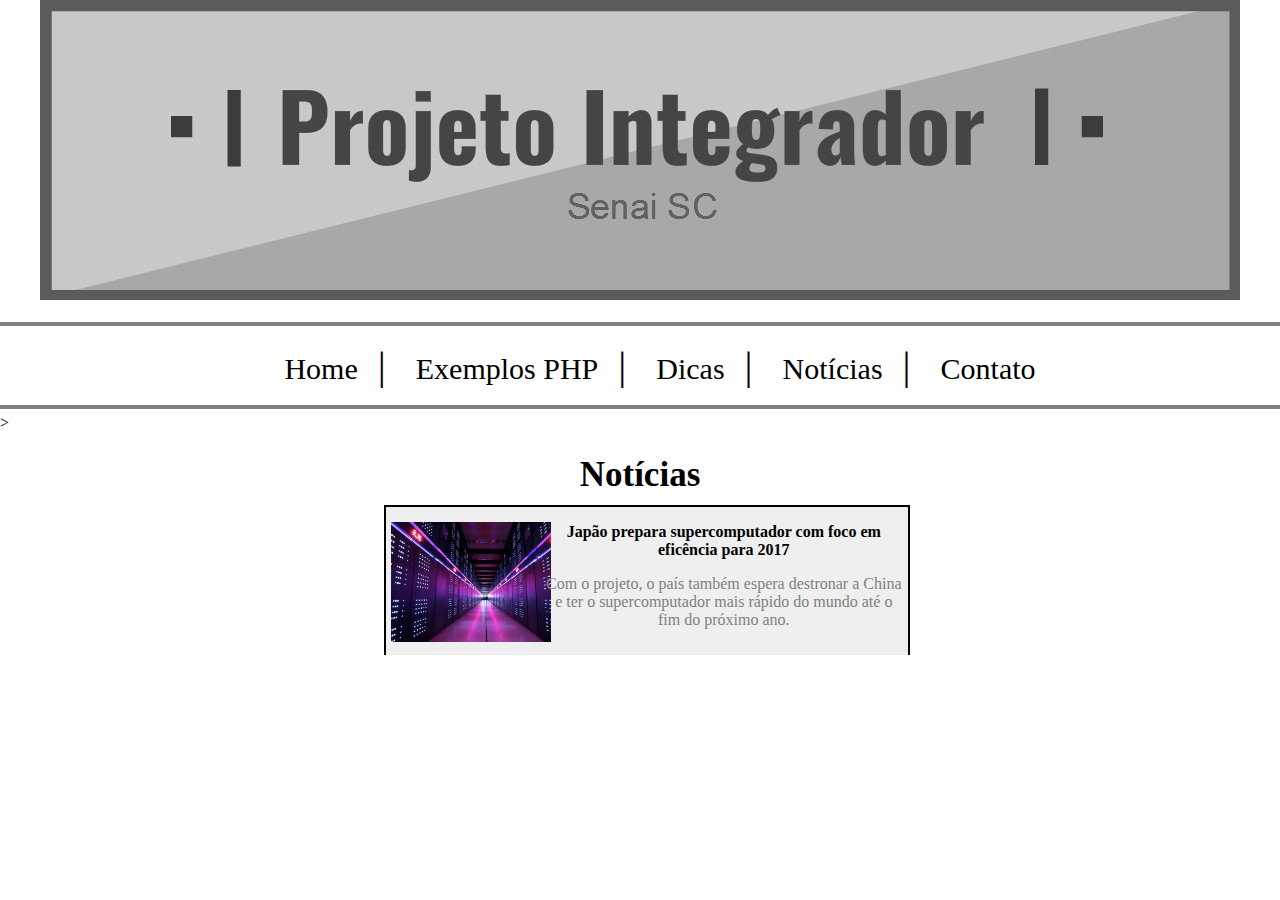
<file: noticias.html>
<!DOCTYPE html>
<html>
    <head>
        <title>Projeto Integrador</title>
        <meta charset="utf-8">
        <link rel="stylesheet" type="text/css" href="css/style.css" />
        <script type='text/javascript' src='http://ajax.googleapis.com/ajax/libs/jquery/1.7/jquery.min.js'></script>
        <script type='text/javascript' src='js/jquery.ba-hashchange.min.js'></script>
        <script type='text/javascript' src='js/dynamicpage.js'></script>
        <script type="text/javascript" src="html5lightbox/jquery.js"></script>
        <script type="text/javascript" src="html5lightbox/html5lightbox.js"></script>
        <meta name="viewport" content="width=device-width, initial-scale=1.0">
    </head>
    <body>
        <div id="logo">
            <img src="banner.png" ><br><br>
            <hr id="hr">
                <ul class="group">
                    <p id="menu">
                        <a href="index.html" class="link">Home</a>&ensp;|&ensp;
                        <a href="exerc.html" class="link">Exemplos PHP</a>&ensp;|&ensp;
                        <a href="dicas.html" class="link">Dicas</a>&ensp;|&ensp;
                        <a href="noticias.html" class="link">Notícias</a>&ensp;|&ensp;
                        <a href="contato.html" class="link">Contato</a>
                    </p>
                </ul>
            <hr id="hr">
        </div>>
        <div class="espacamento">
        </div>
        <section id="main-content">
            <div id="guts">
               <h1 id="contato">Notícias</h1>
                <iframe id="framenot" src="noticias2.html"></iframe>
            </div>
        </section>
    </body>
</html>
</file>
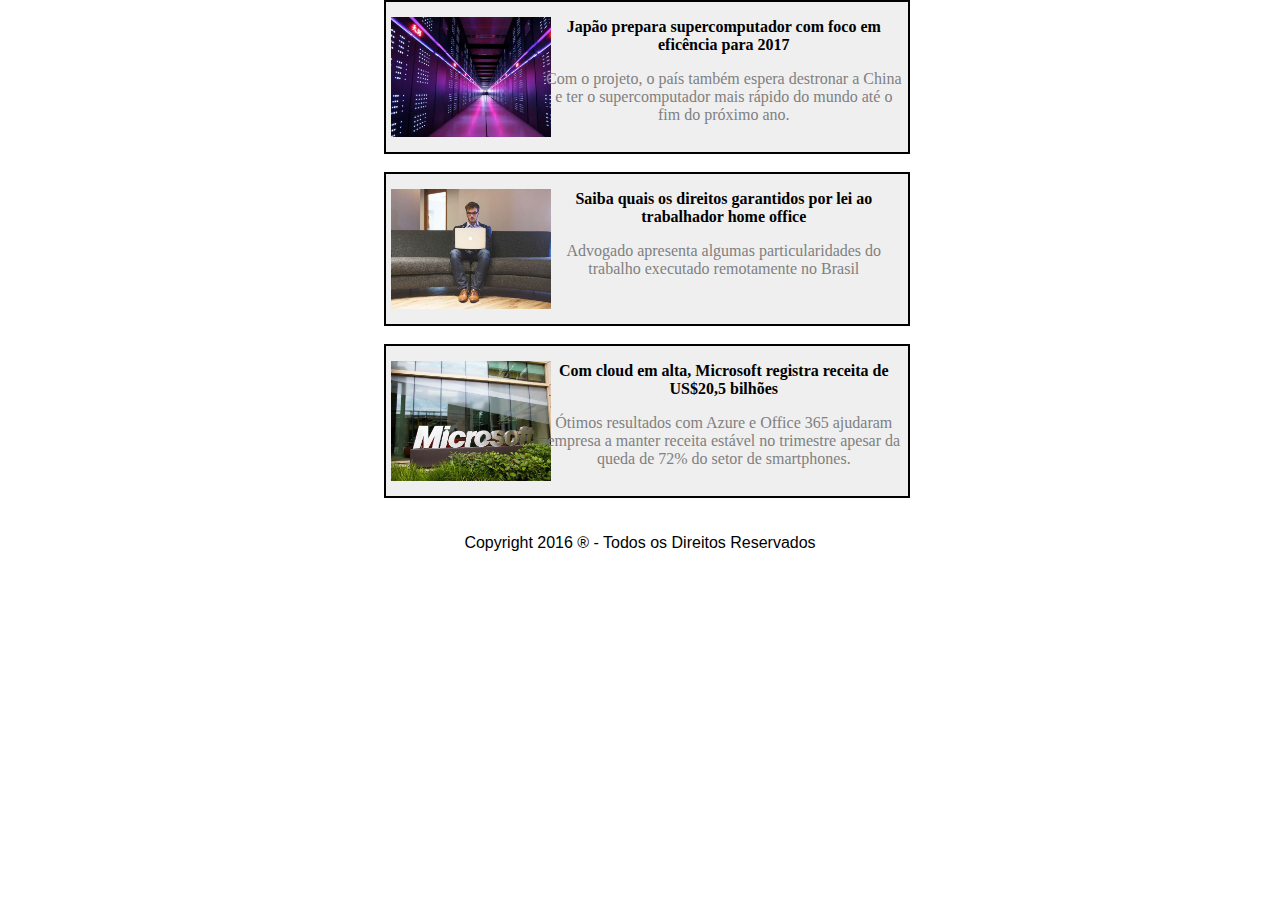
<file: noticias2.html>
<!DOCTYPE html>
<html>
    <head>
        <title>Projeto Integrador</title>
        <meta charset="utf-8">
        <link rel="stylesheet" type="text/css" href="css/style.css" />
        <script type='text/javascript' src='http://ajax.googleapis.com/ajax/libs/jquery/1.7/jquery.min.js'></script>
        <script type='text/javascript' src='js/jquery.ba-hashchange.min.js'></script>
        <script type='text/javascript' src='js/dynamicpage.js'></script>
        <script type="text/javascript" src="html5lightbox/jquery.js"></script>
        <script type="text/javascript" src="html5lightbox/html5lightbox.js"></script>
        <meta name="viewport" content="width=device-width, initial-scale=1.0">
    </head>
    <body>
        <section id="main-content">
            <div id="guts">
                <a id="notlink" href="noticia/noticia1.html" class="html5lightbox">
                    <div class="noticias">
                        <div class="imgnoticia">
                            <img class="imgnot" src="noticia/noticia1.jpg" width="160px" height="120px">
                        </div>
                        <div class="textonoticia"><h3 class="title">Japão prepara supercomputador com foco em eficência para 2017</h3>
                        <P class="subtexto">Com o projeto, o país também espera destronar a China e ter o supercomputador mais rápido do mundo até o fim do próximo ano.</P>
                        </div>                        
                    </div>
                </a><br>
                <a id="notlink" href="noticia/noticia2.html" class="html5lightbox">
                    <div class="noticias">
                        <div class="imgnoticia">
                            <img class="imgnot" src="noticia/noticia2.jpg" width="160px" height="120px">
                        </div>
                        <div class="textonoticia"><h3 class="title">Saiba quais os direitos garantidos por lei ao trabalhador home office</h3>
                        <P class="subtexto">Advogado apresenta algumas particularidades do trabalho executado remotamente no Brasil</P>
                        </div>                        
                    </div>
                </a><br>
                <a id="notlink" href="noticia/noticia3.html" class="html5lightbox">
                    <div class="noticias">
                        <div class="imgnoticia">
                            <img class="imgnot" src="noticia/noticia3.jpg" width="160px" height="120px">
                        </div>
                        <div class="textonoticia"><h3 class="title">Com cloud em alta, Microsoft registra receita de US$20,5 bilhões</h3>
                        <P class="subtexto">Ótimos resultados com Azure e Office 365 ajudaram empresa a manter receita estável no trimestre apesar da queda de 72% do setor de smartphones.</P>
                        </div>                        
                    </div>
                </a>
            </div>
        </section>
        <br><br>
         <div class="direitos">Copyright 2016 ® - Todos os Direitos Reservados</div>   
    </body>
</html>
</file>
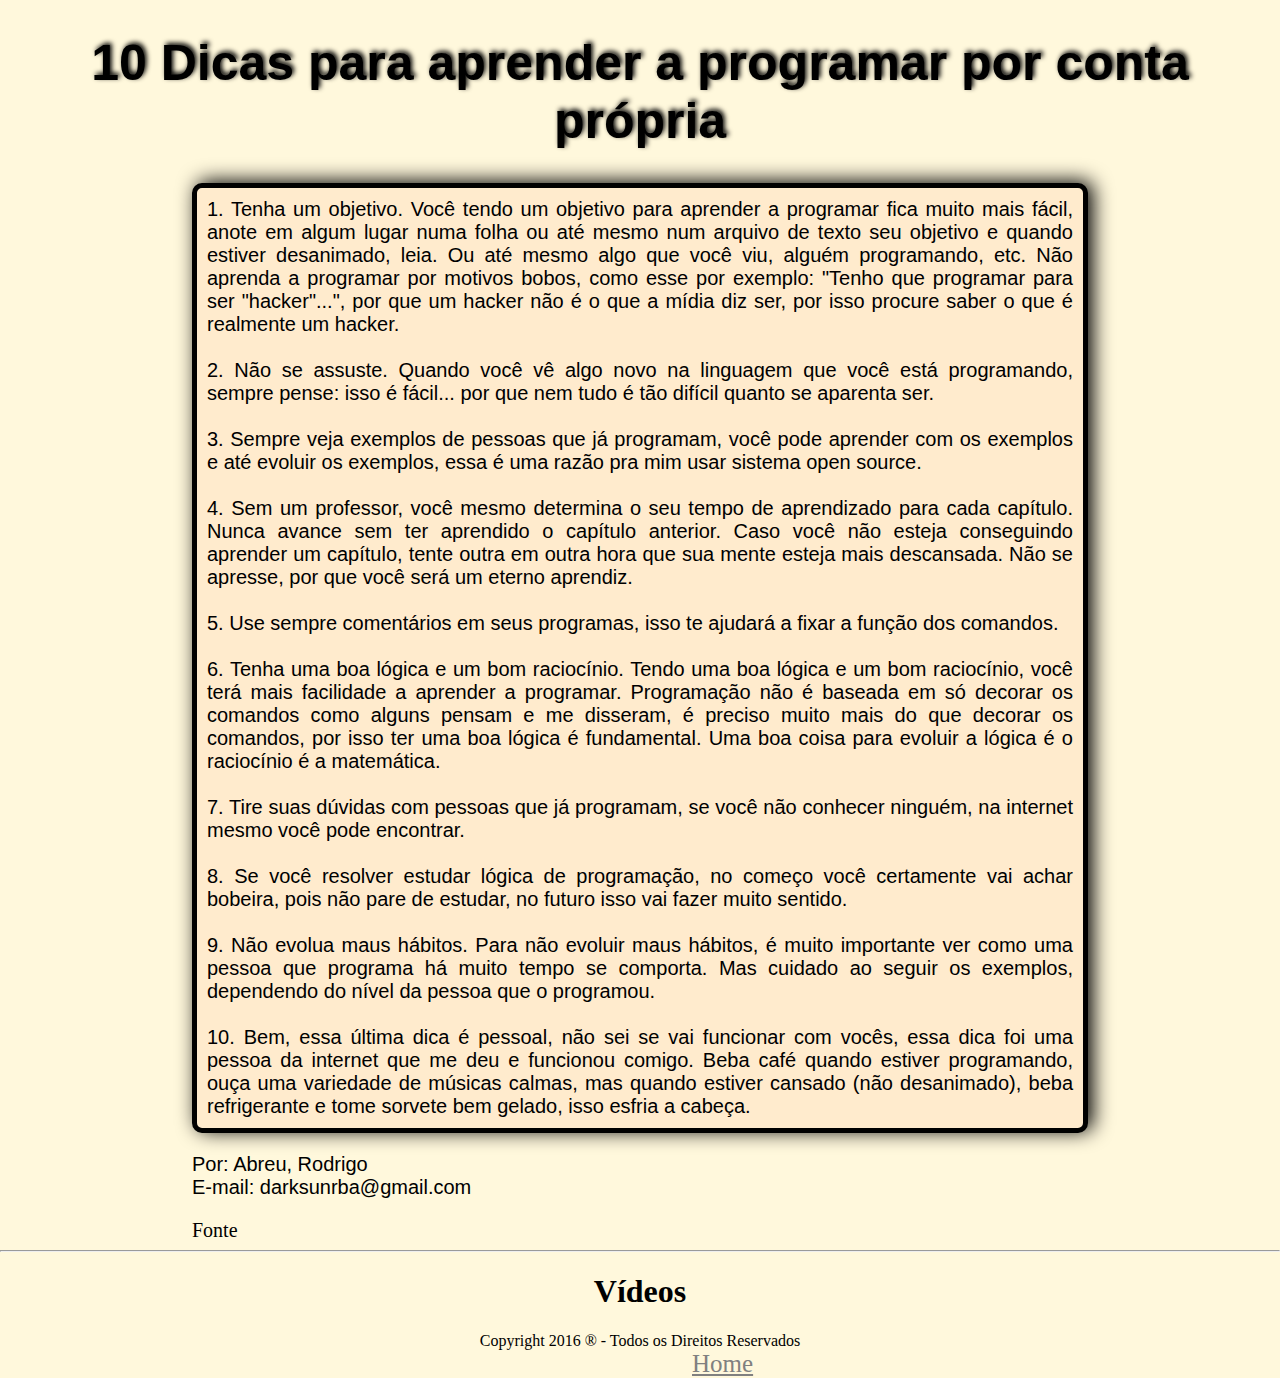
<file: pag3.html>
<!DOCTYPE html>
<html>
    <head>
	   <meta charset="utf-8">
	       <title>Dicas</title>	
            <link rel="stylesheet" type="text/css" href="style.css" />
    </head>
        <body class="fundo">
           <div>
            <h1 class="titulo">10 Dicas para aprender a programar por conta própria</h1>
           </div>
                <div>
                <p class="texto">1. Tenha um objetivo. Você tendo um objetivo para aprender a programar fica muito mais fácil, anote em algum lugar numa folha ou até mesmo num arquivo de texto seu objetivo e quando estiver desanimado, leia. Ou até mesmo algo que você viu, alguém programando, etc. Não aprenda a programar por motivos bobos, como esse por exemplo: "Tenho que programar para ser "hacker"...", por que um hacker não é o que a mídia diz ser, por isso procure saber o que é realmente um hacker. <br><br>
                
                2. Não se assuste. Quando você vê algo novo na linguagem que você está programando, sempre pense: isso é fácil... por que nem tudo é tão difícil quanto se aparenta ser. <br><br>

                3. Sempre veja exemplos de pessoas que já programam, você pode aprender com os exemplos e até evoluir os exemplos, essa é uma razão pra mim usar sistema open source. <br><br>

                4. Sem um professor, você mesmo determina o seu tempo de aprendizado para cada capítulo. Nunca avance sem ter aprendido o capítulo anterior. Caso você não esteja conseguindo aprender um capítulo, tente outra em outra hora que sua mente esteja mais descansada. Não se apresse, por que você será um eterno aprendiz. <br><br>

                5. Use sempre comentários em seus programas, isso te ajudará a fixar a função dos comandos. <br><br>

                6. Tenha uma boa lógica e um bom raciocínio. Tendo uma boa lógica e um bom raciocínio, você terá mais facilidade a aprender a programar. Programação não é baseada em só decorar os comandos como alguns pensam e me disseram, é preciso muito mais do que decorar os comandos, por isso ter uma boa lógica é fundamental. Uma boa coisa para evoluir a lógica é o raciocínio é a matemática. <br><br>

                7. Tire suas dúvidas com pessoas que já programam, se você não conhecer ninguém, na internet mesmo você pode encontrar. <br><br>

                8. Se você resolver estudar lógica de programação, no começo você certamente vai achar bobeira, pois não pare de estudar, no futuro isso vai fazer muito sentido. <br><br>

                9. Não evolua maus hábitos. Para não evoluir maus hábitos, é muito importante ver como uma pessoa que programa há muito tempo se comporta. Mas cuidado ao seguir os exemplos, dependendo do nível da pessoa que o programou. <br> <br>

                10. Bem, essa última dica é pessoal, não sei se vai funcionar com vocês, essa dica foi uma pessoa da internet que me deu e funcionou comigo. Beba café quando estiver programando, ouça uma variedade de músicas calmas, mas quando estiver cansado (não desanimado), beba refrigerante e tome sorvete bem gelado, isso esfria a cabeça.</p>
                </div>
                    <div>   
                    <p class="fonte">Por: Abreu, Rodrigo <br>
                    E-mail: darksunrba@gmail.com <br>
                    </p> 
                    </div>  
              
    <a class="fonte2" href="https://www.vivaolinux.com.br/artigo/10-dicas-para-aprender-a-programar-por-conta-propria">Fonte</a>
        
    <hr style="height:2px background-color:#000 color:#000">
    
                <div>    
                <h1 class="titulo2">Vídeos</h1>
                </div>
    
    <div class="direitos">Copyright 2016 ® - Todos os Direitos Reservados</div>
    
                <div>
                <a class="voltar" href="index.html">Home</a>
                </div>
        </body>
    
</html>
</file>
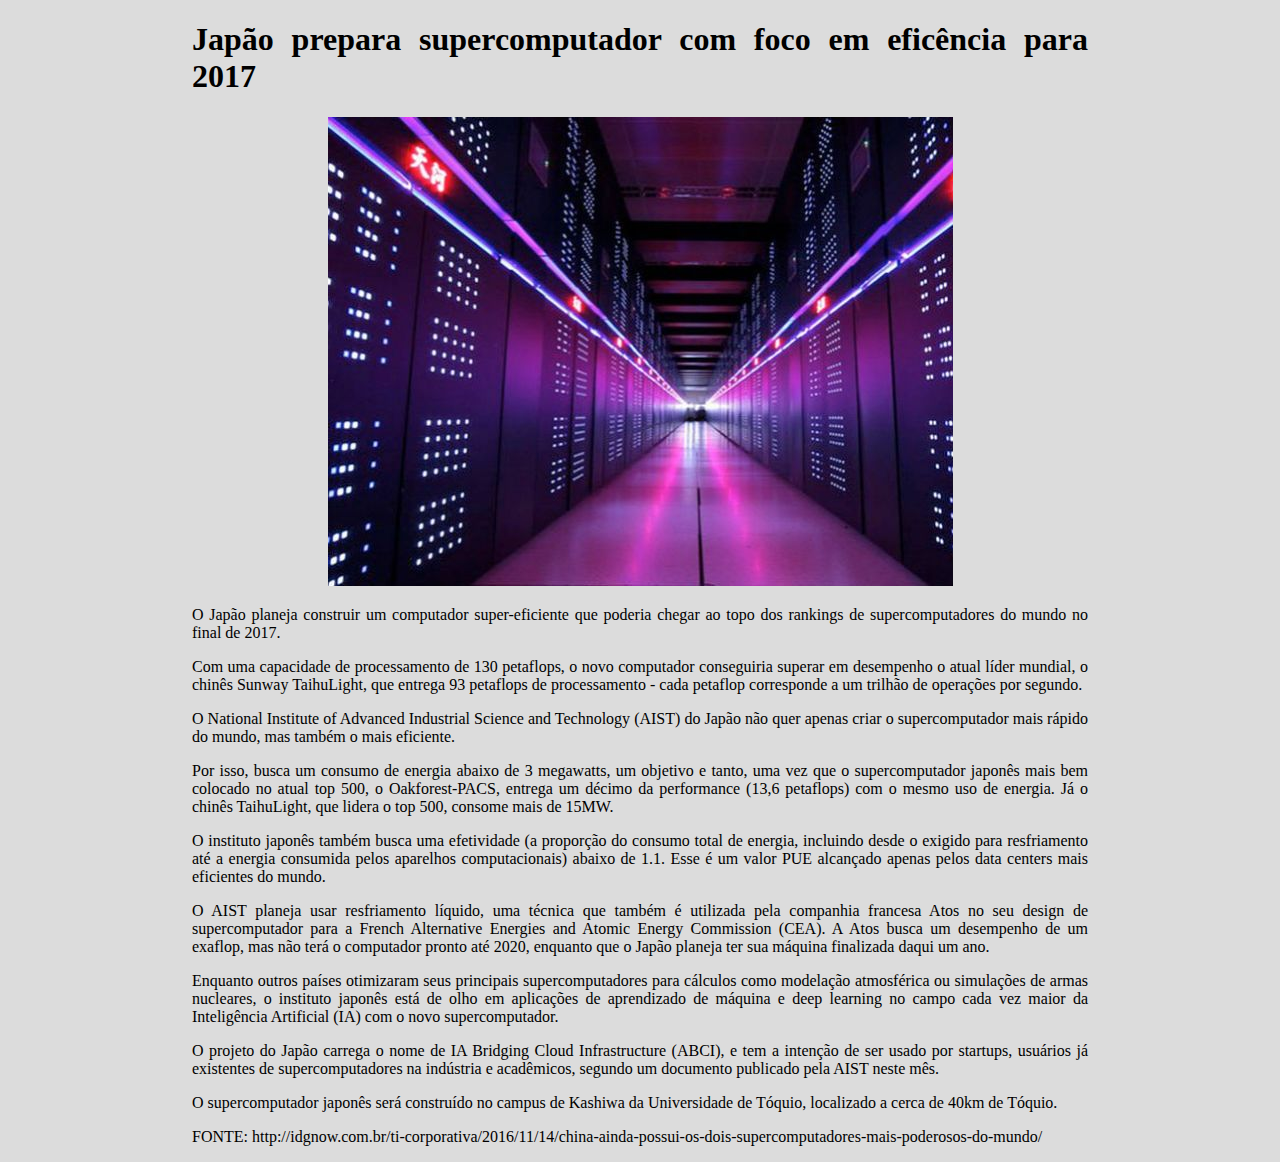
<file: noticia/noticia1.html>
<!DOCTYPE html>
<html>
    <head>
        <title>Projeto Integrador</title>
        <meta charset="utf-8">
        <link rel="stylesheet" type="text/css" href="../css/style.css" />
        <style type="text/css">
            #div1{
                text-align: justify;
                padding-left: 15%;
                padding-right: 15%;
            }
            .imggrande{
                text-align: center;
            }
            body{
                background-color: gainsboro;
            }
        </style>
    </head>
    <body>
        <div id="div1">
            <h1>Japão prepara supercomputador com foco em eficência para 2017</h1>
            <div class="imggrande">
                <img class="imagem2" src="noticia1.jpg">
            </div>
            <P>O Japão planeja construir um computador super-eficiente que poderia chegar ao topo dos rankings de supercomputadores do mundo no final de 2017.</P>

            <P>Com uma capacidade de processamento de 130 petaflops, o novo computador conseguiria superar em desempenho o atual líder mundial, o chinês Sunway TaihuLight, que entrega 93 petaflops de processamento - cada petaflop corresponde a um trilhão de operações por segundo.</P>

            <P>O National Institute of Advanced Industrial Science and Technology (AIST) do Japão não quer apenas criar o supercomputador mais rápido do mundo, mas também o mais eficiente. </P>

            <P>Por isso, busca um consumo de energia abaixo de 3 megawatts, um objetivo e tanto, uma vez que o supercomputador japonês mais bem colocado no atual top 500, o Oakforest-PACS, entrega um décimo da performance (13,6 petaflops) com o mesmo uso de energia. Já o chinês TaihuLight, que lidera o top 500, consome mais de 15MW.</P>

            <P>O instituto japonês também busca uma efetividade (a proporção do consumo total de energia, incluindo desde o exigido para resfriamento até a energia consumida pelos aparelhos computacionais) abaixo de 1.1. Esse é um valor PUE alcançado apenas pelos data centers mais eficientes do mundo.</P>

            <P>O AIST planeja usar resfriamento líquido, uma técnica que também é utilizada pela companhia francesa Atos no seu design de supercomputador para a French Alternative Energies and Atomic Energy Commission (CEA). A Atos busca um desempenho de um exaflop, mas não terá o computador pronto até 2020, enquanto que o Japão planeja ter sua máquina finalizada daqui um ano.</P>

            <P>Enquanto outros países otimizaram seus principais supercomputadores para cálculos como modelação atmosférica ou simulações de armas nucleares, o instituto japonês está de olho em aplicações de aprendizado de máquina e deep learning no campo cada vez maior da Inteligência Artificial (IA) com o novo supercomputador.</P>

            <P>O projeto do Japão carrega o nome de IA Bridging Cloud Infrastructure (ABCI), e tem a intenção de ser usado por startups, usuários já existentes de supercomputadores na indústria e acadêmicos, segundo um documento publicado pela AIST neste mês.</P>

            <P>O supercomputador japonês será construído no campus de Kashiwa da Universidade de Tóquio, localizado a cerca de 40km de Tóquio.</P>
            <P>FONTE: http://idgnow.com.br/ti-corporativa/2016/11/14/china-ainda-possui-os-dois-supercomputadores-mais-poderosos-do-mundo/</P>
        </div>
    </body>
</html>
</file>
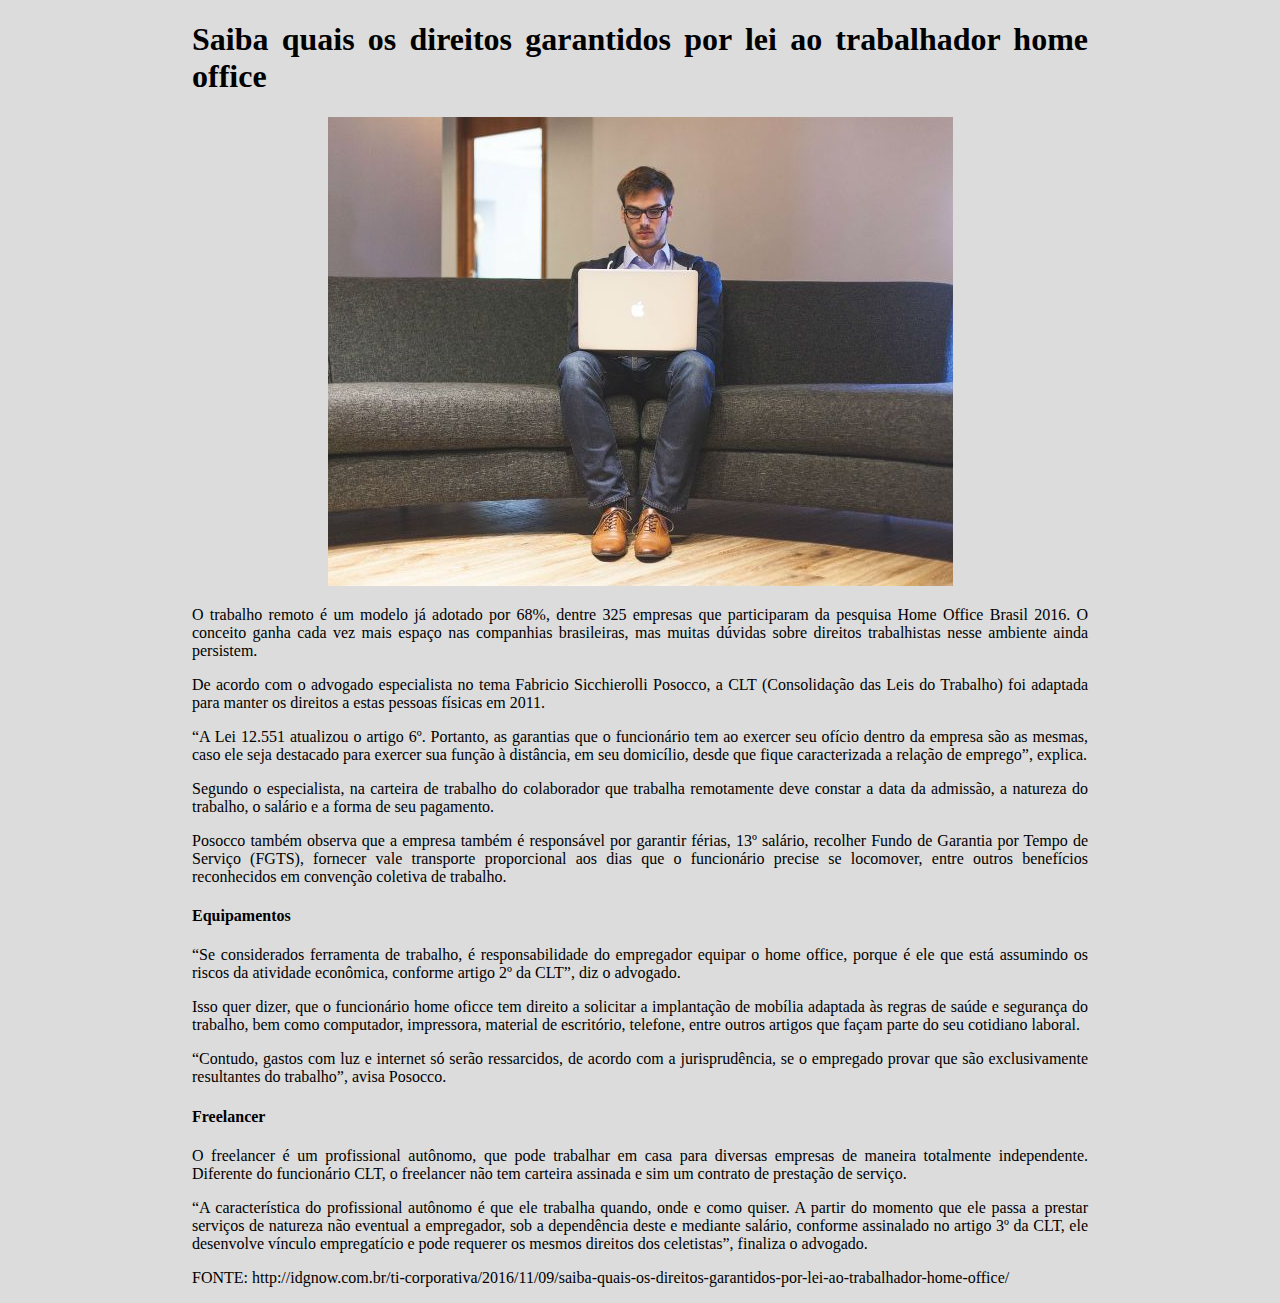
<file: noticia/noticia2.html>
<!DOCTYPE html>
<html>
    <head>
        <title>Projeto Integrador</title>
        <meta charset="utf-8">
        <link rel="stylesheet" type="text/css" href="../css/style.css" />
        <style type="text/css">
            #div1{
                text-align: justify;
                padding-left: 15%;
                padding-right: 15%;
            }
            .imggrande{
                text-align: center;
            }
            body{
                background-color: gainsboro;
            }
        </style>
    </head>
    <body>
        <div id="div1">
            <h1>Saiba quais os direitos garantidos por lei ao trabalhador home office</h1>
            <div class="imggrande">
                <img class="imagem2" src="noticia2.jpg">
            </div>
            <P>O trabalho remoto é um modelo já adotado por 68%, dentre 325 empresas que participaram da pesquisa Home Office Brasil 2016. O conceito ganha cada vez mais espaço nas companhias brasileiras, mas muitas dúvidas sobre direitos trabalhistas nesse ambiente ainda persistem.</P>

            <P> De acordo com o advogado especialista no tema Fabricio Sicchierolli Posocco, a CLT (Consolidação das Leis do Trabalho) foi adaptada para manter os direitos a estas pessoas físicas em 2011.</P>

            <P>“A Lei 12.551 atualizou o artigo 6º. Portanto, as garantias que o funcionário tem ao exercer seu ofício dentro da empresa são as mesmas, caso ele seja destacado para exercer sua função à distância, em seu domicílio, desde que fique caracterizada a relação de emprego”, explica.</P>

            <P>Segundo o especialista, na carteira de trabalho do colaborador que trabalha remotamente deve constar a data da admissão, a natureza do trabalho, o salário e a forma de seu pagamento.</P>

            <P>Posocco também observa que a empresa também é responsável por garantir férias, 13º salário, recolher Fundo de Garantia por Tempo de Serviço (FGTS), fornecer vale transporte proporcional aos dias que o funcionário precise se locomover, entre outros benefícios reconhecidos em convenção coletiva de trabalho.</P>

            <h4>Equipamentos</h4>

            <P>“Se considerados ferramenta de trabalho, é responsabilidade do empregador equipar o home office, porque é ele que está assumindo os riscos da atividade econômica, conforme artigo 2º da CLT”, diz o advogado.</P>

            <P>Isso quer dizer, que o funcionário home oficce tem direito a solicitar a implantação de mobília adaptada às regras de saúde e segurança do trabalho, bem como computador, impressora, material de escritório, telefone, entre outros artigos que façam parte do seu cotidiano laboral.</P>

            <P>“Contudo, gastos com luz e internet só serão ressarcidos, de acordo com a jurisprudência, se o empregado provar que são exclusivamente resultantes do trabalho”, avisa Posocco.</P>

            <h4>Freelancer</h4>

            <P>O freelancer é um profissional autônomo, que pode trabalhar em casa para diversas empresas de maneira totalmente independente. Diferente do funcionário CLT, o freelancer não tem carteira assinada e sim um contrato de prestação de serviço.</P>

            <P>“A característica do profissional autônomo é que ele trabalha quando, onde e como quiser. A partir do momento que ele passa a prestar serviços de natureza não eventual a empregador, sob a dependência deste e mediante salário, conforme assinalado no artigo 3º da CLT, ele desenvolve vínculo empregatício e pode requerer os mesmos direitos dos celetistas”, finaliza o advogado.</P>
            
            <P>FONTE: http://idgnow.com.br/ti-corporativa/2016/11/09/saiba-quais-os-direitos-garantidos-por-lei-ao-trabalhador-home-office/</P>
        </div>
    </body>
</html>
</file>
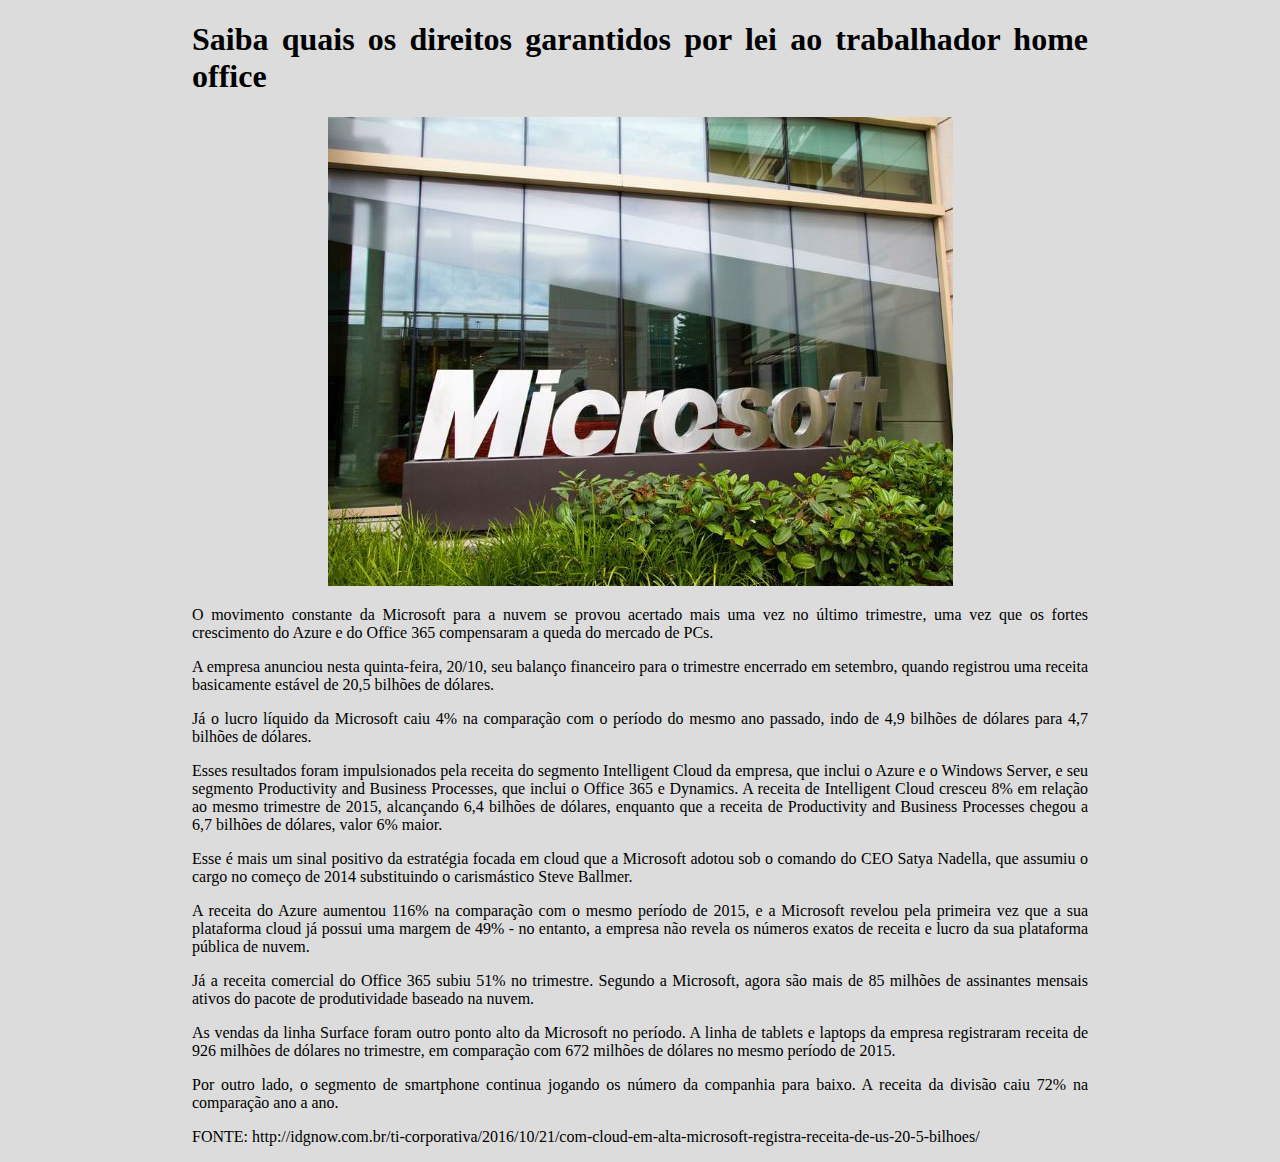
<file: noticia/noticia3.html>
<!DOCTYPE html>
<html>
    <head>
        <title>Projeto Integrador</title>
        <meta charset="utf-8">
        <link rel="stylesheet" type="text/css" href="../css/style.css" />
        <style type="text/css">
            #div1{
                text-align: justify;
                padding-left: 15%;
                padding-right: 15%;
            }
            .imggrande{
                text-align: center;
            }
            body{
                background-color: gainsboro;
            }
        </style>
    </head>
    <body>
        <div id="div1">
            <h1>Saiba quais os direitos garantidos por lei ao trabalhador home office</h1>
            <div class="imggrande">
                <img class="imagem2"  src="noticia3.jpg">
            </div>
            <P>O movimento constante da Microsoft para a nuvem se provou acertado mais uma vez no último trimestre, uma vez que os fortes crescimento do Azure e do Office 365 compensaram a queda do mercado de PCs.</P>

            <P>A empresa anunciou nesta quinta-feira, 20/10, seu balanço financeiro para o trimestre encerrado em setembro, quando registrou uma receita basicamente estável de 20,5 bilhões de dólares.</P>

            <P>Já o lucro líquido da Microsoft caiu 4% na comparação com o período do mesmo ano passado, indo de 4,9 bilhões de dólares para 4,7 bilhões de dólares.</P>

            <P>Esses resultados foram impulsionados pela receita do segmento Intelligent Cloud da empresa, que inclui o Azure e o Windows Server, e seu segmento Productivity and Business Processes, que inclui o Office 365 e Dynamics. A receita de Intelligent Cloud cresceu 8% em relação ao mesmo trimestre de 2015, alcançando 6,4 bilhões de dólares, enquanto que a receita de Productivity and Business Processes chegou a 6,7 bilhões de dólares, valor 6% maior.</P>

            <P>Esse é mais um sinal positivo da estratégia focada em cloud que a Microsoft adotou sob o comando do CEO Satya Nadella, que assumiu o cargo no começo de 2014 substituindo o carismástico Steve Ballmer.</P>

            <P>A receita do Azure aumentou 116% na comparação com o mesmo período de 2015, e a Microsoft revelou pela primeira vez que a sua plataforma cloud já possui uma margem de 49% - no entanto, a empresa não revela os números exatos de receita e lucro da sua plataforma pública de nuvem.</P>

            <P>Já a receita comercial do Office 365 subiu 51% no trimestre. Segundo a Microsoft, agora são mais de 85 milhões de assinantes mensais ativos do pacote de produtividade baseado na nuvem.</P>

            <P>As vendas da linha Surface foram outro ponto alto da Microsoft no período. A linha de tablets e laptops da empresa registraram receita de 926 milhões de dólares no trimestre, em comparação com 672 milhões de dólares no mesmo período de 2015. </P>

            <P>Por outro lado, o segmento de smartphone continua jogando os número da companhia para baixo. A receita da divisão caiu 72% na comparação ano a ano.</P>
            
            <P>FONTE: http://idgnow.com.br/ti-corporativa/2016/10/21/com-cloud-em-alta-microsoft-registra-receita-de-us-20-5-bilhoes/</P>
        </div>
    </body>
</html>
</file>
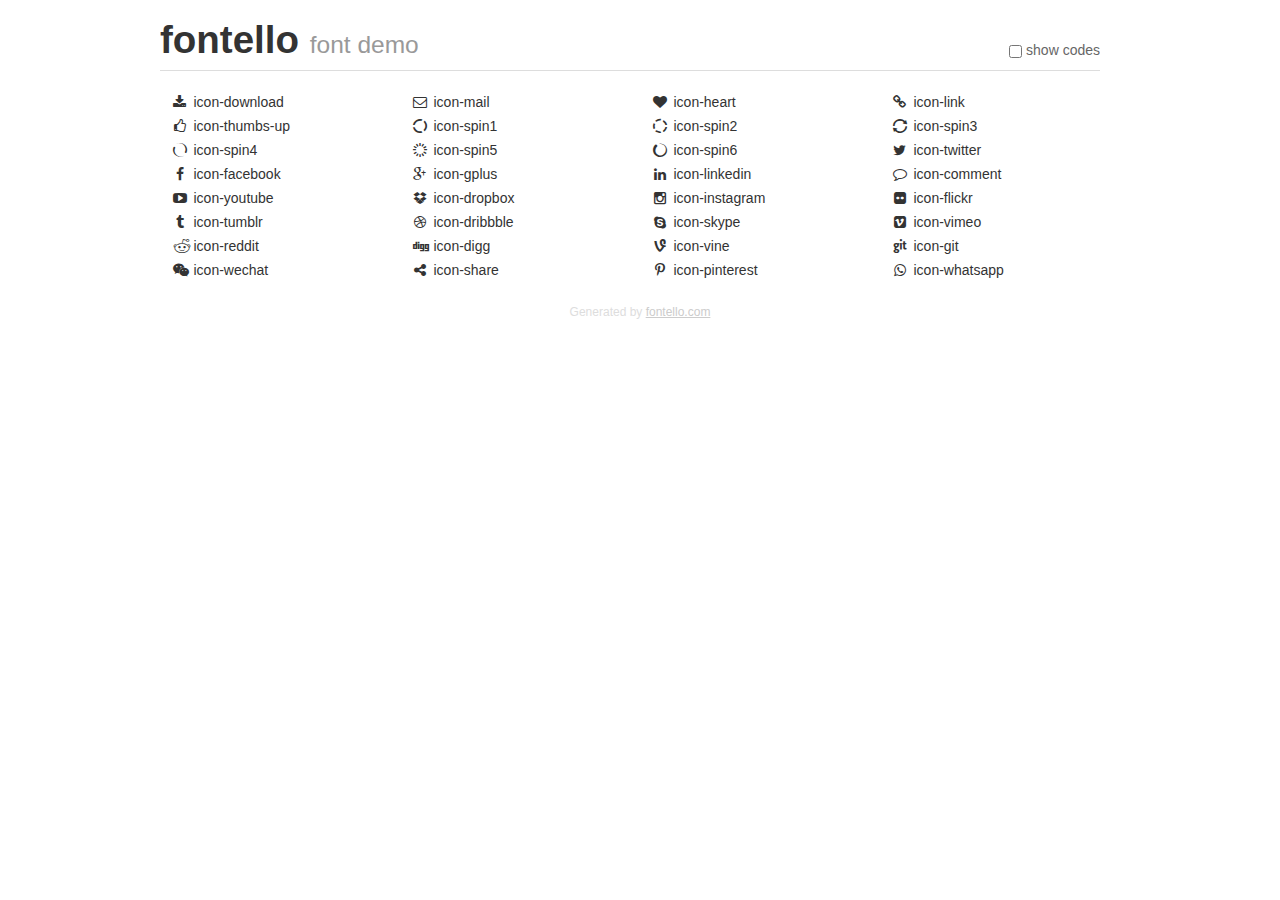
<file: html5lightbox/icons/demo.html>
<!DOCTYPE html>
<html>
  <head><!--[if lt IE 9]><script language="javascript" type="text/javascript" src="//html5shim.googlecode.com/svn/trunk/html5.js"></script><![endif]-->
    <meta charset="UTF-8"><style>/*
 * Bootstrap v2.2.1
 *
 * Copyright 2012 Twitter, Inc
 * Licensed under the Apache License v2.0
 * http://www.apache.org/licenses/LICENSE-2.0
 *
 * Designed and built with all the love in the world @twitter by @mdo and @fat.
 */
.clearfix {
  *zoom: 1;
}
.clearfix:before,
.clearfix:after {
  display: table;
  content: "";
  line-height: 0;
}
.clearfix:after {
  clear: both;
}
html {
  font-size: 100%;
  -webkit-text-size-adjust: 100%;
  -ms-text-size-adjust: 100%;
}
a:focus {
  outline: thin dotted #333;
  outline: 5px auto -webkit-focus-ring-color;
  outline-offset: -2px;
}
a:hover,
a:active {
  outline: 0;
}
button,
input,
select,
textarea {
  margin: 0;
  font-size: 100%;
  vertical-align: middle;
}
button,
input {
  *overflow: visible;
  line-height: normal;
}
button::-moz-focus-inner,
input::-moz-focus-inner {
  padding: 0;
  border: 0;
}
body {
  margin: 0;
  font-family: "Helvetica Neue", Helvetica, Arial, sans-serif;
  font-size: 14px;
  line-height: 20px;
  color: #333;
  background-color: #fff;
}
a {
  color: #08c;
  text-decoration: none;
}
a:hover {
  color: #005580;
  text-decoration: underline;
}
.row {
  margin-left: -20px;
  *zoom: 1;
}
.row:before,
.row:after {
  display: table;
  content: "";
  line-height: 0;
}
.row:after {
  clear: both;
}
[class*="span"] {
  float: left;
  min-height: 1px;
  margin-left: 20px;
}
.container,
.navbar-static-top .container,
.navbar-fixed-top .container,
.navbar-fixed-bottom .container {
  width: 940px;
}
.span12 {
  width: 940px;
}
.span11 {
  width: 860px;
}
.span10 {
  width: 780px;
}
.span9 {
  width: 700px;
}
.span8 {
  width: 620px;
}
.span7 {
  width: 540px;
}
.span6 {
  width: 460px;
}
.span5 {
  width: 380px;
}
.span4 {
  width: 300px;
}
.span3 {
  width: 220px;
}
.span2 {
  width: 140px;
}
.span1 {
  width: 60px;
}
[class*="span"].pull-right,
.row-fluid [class*="span"].pull-right {
  float: right;
}
.container {
  margin-right: auto;
  margin-left: auto;
  *zoom: 1;
}
.container:before,
.container:after {
  display: table;
  content: "";
  line-height: 0;
}
.container:after {
  clear: both;
}
p {
  margin: 0 0 10px;
}
.lead {
  margin-bottom: 20px;
  font-size: 21px;
  font-weight: 200;
  line-height: 30px;
}
small {
  font-size: 85%;
}
h1 {
  margin: 10px 0;
  font-family: inherit;
  font-weight: bold;
  line-height: 20px;
  color: inherit;
  text-rendering: optimizelegibility;
}
h1 small {
  font-weight: normal;
  line-height: 1;
  color: #999;
}
h1 {
  line-height: 40px;
}
h1 {
  font-size: 38.5px;
}
h1 small {
  font-size: 24.5px;
}
body {
  margin-top: 90px;
}
.header {
  position: fixed;
  top: 0;
  left: 50%;
  margin-left: -480px;
  background-color: #fff;
  border-bottom: 1px solid #ddd;
  padding-top: 10px;
  z-index: 10;
}
.footer {
  color: #ddd;
  font-size: 12px;
  text-align: center;
  margin-top: 20px;
}
.footer a {
  color: #ccc;
  text-decoration: underline;
}
.the-icons {
  font-size: 14px;
  line-height: 24px;
}
.switch {
  position: absolute;
  right: 0;
  bottom: 10px;
  color: #666;
}
.switch input {
  margin-right: 0.3em;
}
.codesOn .i-name {
  display: none;
}
.codesOn .i-code {
  display: inline;
}
.i-code {
  display: none;
}
@font-face {
      font-family: 'fontello';
      src: url('./font/fontello.eot?11430976');
      src: url('./font/fontello.eot?11430976#iefix') format('embedded-opentype'),
           url('./font/fontello.woff?11430976') format('woff'),
           url('./font/fontello.ttf?11430976') format('truetype'),
           url('./font/fontello.svg?11430976#fontello') format('svg');
      font-weight: normal;
      font-style: normal;
    }
     
     
    .demo-icon
    {
      font-family: "fontello";
      font-style: normal;
      font-weight: normal;
      speak: none;
     
      display: inline-block;
      text-decoration: inherit;
      width: 1em;
      margin-right: .2em;
      text-align: center;
      /* opacity: .8; */
     
      /* For safety - reset parent styles, that can break glyph codes*/
      font-variant: normal;
      text-transform: none;
     
      /* fix buttons height, for twitter bootstrap */
      line-height: 1em;
     
      /* Animation center compensation - margins should be symmetric */
      /* remove if not needed */
      margin-left: .2em;
     
      /* You can be more comfortable with increased icons size */
      /* font-size: 120%; */
     
      /* Font smoothing. That was taken from TWBS */
      -webkit-font-smoothing: antialiased;
      -moz-osx-font-smoothing: grayscale;
     
      /* Uncomment for 3D effect */
      /* text-shadow: 1px 1px 1px rgba(127, 127, 127, 0.3); */
    }
     </style>
    <link rel="stylesheet" href="css/animation.css"><!--[if IE 7]><link rel="stylesheet" href="css/fontello-ie7.css"><![endif]-->
    <script>
      function toggleCodes(on) {
        var obj = document.getElementById('icons');
      
        if (on) {
          obj.className += ' codesOn';
        } else {
          obj.className = obj.className.replace(' codesOn', '');
        }
      }
      
    </script>
  </head>
  <body>
    <div class="container header">
      <h1>
        fontello
         <small>font demo</small>
      </h1>
      <label class="switch">
        <input type="checkbox" onclick="toggleCodes(this.checked)">show codes
      </label>
    </div>
    <div id="icons" class="container">
      <div class="row">
        <div title="Code: 0xe800" class="the-icons span3"><i class="demo-icon icon-download">&#xe800;</i> <span class="i-name">icon-download</span><span class="i-code">0xe800</span></div>
        <div title="Code: 0xe801" class="the-icons span3"><i class="demo-icon icon-mail">&#xe801;</i> <span class="i-name">icon-mail</span><span class="i-code">0xe801</span></div>
        <div title="Code: 0xe802" class="the-icons span3"><i class="demo-icon icon-heart">&#xe802;</i> <span class="i-name">icon-heart</span><span class="i-code">0xe802</span></div>
        <div title="Code: 0xe803" class="the-icons span3"><i class="demo-icon icon-link">&#xe803;</i> <span class="i-name">icon-link</span><span class="i-code">0xe803</span></div>
      </div>
      <div class="row">
        <div title="Code: 0xe804" class="the-icons span3"><i class="demo-icon icon-thumbs-up">&#xe804;</i> <span class="i-name">icon-thumbs-up</span><span class="i-code">0xe804</span></div>
        <div title="Code: 0xe830" class="the-icons span3"><i class="demo-icon icon-spin1 animate-spin">&#xe830;</i> <span class="i-name">icon-spin1</span><span class="i-code">0xe830</span></div>
        <div title="Code: 0xe831" class="the-icons span3"><i class="demo-icon icon-spin2 animate-spin">&#xe831;</i> <span class="i-name">icon-spin2</span><span class="i-code">0xe831</span></div>
        <div title="Code: 0xe832" class="the-icons span3"><i class="demo-icon icon-spin3 animate-spin">&#xe832;</i> <span class="i-name">icon-spin3</span><span class="i-code">0xe832</span></div>
      </div>
      <div class="row">
        <div title="Code: 0xe834" class="the-icons span3"><i class="demo-icon icon-spin4 animate-spin">&#xe834;</i> <span class="i-name">icon-spin4</span><span class="i-code">0xe834</span></div>
        <div title="Code: 0xe838" class="the-icons span3"><i class="demo-icon icon-spin5 animate-spin">&#xe838;</i> <span class="i-name">icon-spin5</span><span class="i-code">0xe838</span></div>
        <div title="Code: 0xe839" class="the-icons span3"><i class="demo-icon icon-spin6 animate-spin">&#xe839;</i> <span class="i-name">icon-spin6</span><span class="i-code">0xe839</span></div>
        <div title="Code: 0xf099" class="the-icons span3"><i class="demo-icon icon-twitter">&#xf099;</i> <span class="i-name">icon-twitter</span><span class="i-code">0xf099</span></div>
      </div>
      <div class="row">
        <div title="Code: 0xf09a" class="the-icons span3"><i class="demo-icon icon-facebook">&#xf09a;</i> <span class="i-name">icon-facebook</span><span class="i-code">0xf09a</span></div>
        <div title="Code: 0xf0d5" class="the-icons span3"><i class="demo-icon icon-gplus">&#xf0d5;</i> <span class="i-name">icon-gplus</span><span class="i-code">0xf0d5</span></div>
        <div title="Code: 0xf0e1" class="the-icons span3"><i class="demo-icon icon-linkedin">&#xf0e1;</i> <span class="i-name">icon-linkedin</span><span class="i-code">0xf0e1</span></div>
        <div title="Code: 0xf0e5" class="the-icons span3"><i class="demo-icon icon-comment">&#xf0e5;</i> <span class="i-name">icon-comment</span><span class="i-code">0xf0e5</span></div>
      </div>
      <div class="row">
        <div title="Code: 0xf16a" class="the-icons span3"><i class="demo-icon icon-youtube">&#xf16a;</i> <span class="i-name">icon-youtube</span><span class="i-code">0xf16a</span></div>
        <div title="Code: 0xf16b" class="the-icons span3"><i class="demo-icon icon-dropbox">&#xf16b;</i> <span class="i-name">icon-dropbox</span><span class="i-code">0xf16b</span></div>
        <div title="Code: 0xf16d" class="the-icons span3"><i class="demo-icon icon-instagram">&#xf16d;</i> <span class="i-name">icon-instagram</span><span class="i-code">0xf16d</span></div>
        <div title="Code: 0xf16e" class="the-icons span3"><i class="demo-icon icon-flickr">&#xf16e;</i> <span class="i-name">icon-flickr</span><span class="i-code">0xf16e</span></div>
      </div>
      <div class="row">
        <div title="Code: 0xf173" class="the-icons span3"><i class="demo-icon icon-tumblr">&#xf173;</i> <span class="i-name">icon-tumblr</span><span class="i-code">0xf173</span></div>
        <div title="Code: 0xf17d" class="the-icons span3"><i class="demo-icon icon-dribbble">&#xf17d;</i> <span class="i-name">icon-dribbble</span><span class="i-code">0xf17d</span></div>
        <div title="Code: 0xf17e" class="the-icons span3"><i class="demo-icon icon-skype">&#xf17e;</i> <span class="i-name">icon-skype</span><span class="i-code">0xf17e</span></div>
        <div title="Code: 0xf194" class="the-icons span3"><i class="demo-icon icon-vimeo">&#xf194;</i> <span class="i-name">icon-vimeo</span><span class="i-code">0xf194</span></div>
      </div>
      <div class="row">
        <div title="Code: 0xf1a1" class="the-icons span3"><i class="demo-icon icon-reddit">&#xf1a1;</i> <span class="i-name">icon-reddit</span><span class="i-code">0xf1a1</span></div>
        <div title="Code: 0xf1a6" class="the-icons span3"><i class="demo-icon icon-digg">&#xf1a6;</i> <span class="i-name">icon-digg</span><span class="i-code">0xf1a6</span></div>
        <div title="Code: 0xf1ca" class="the-icons span3"><i class="demo-icon icon-vine">&#xf1ca;</i> <span class="i-name">icon-vine</span><span class="i-code">0xf1ca</span></div>
        <div title="Code: 0xf1d3" class="the-icons span3"><i class="demo-icon icon-git">&#xf1d3;</i> <span class="i-name">icon-git</span><span class="i-code">0xf1d3</span></div>
      </div>
      <div class="row">
        <div title="Code: 0xf1d7" class="the-icons span3"><i class="demo-icon icon-wechat">&#xf1d7;</i> <span class="i-name">icon-wechat</span><span class="i-code">0xf1d7</span></div>
        <div title="Code: 0xf1e0" class="the-icons span3"><i class="demo-icon icon-share">&#xf1e0;</i> <span class="i-name">icon-share</span><span class="i-code">0xf1e0</span></div>
        <div title="Code: 0xf231" class="the-icons span3"><i class="demo-icon icon-pinterest">&#xf231;</i> <span class="i-name">icon-pinterest</span><span class="i-code">0xf231</span></div>
        <div title="Code: 0xf232" class="the-icons span3"><i class="demo-icon icon-whatsapp">&#xf232;</i> <span class="i-name">icon-whatsapp</span><span class="i-code">0xf232</span></div>
      </div>
    </div>
    <div class="container footer">Generated by <a href="http://fontello.com">fontello.com</a></div>
  </body>
</html>
</file>
<file: css/style.css>
/*INICIO*/
@media only screen and (max-width: 480px) { 
#formc {  
    margin-left: 0px;
    margin-right: 0px;
    border: 2px solid black;
    padding-top: 15px;
    padding-left: 15px;
    padding-right: 15px;
    padding-bottom: 15px;
    background-color: #efefef;
}
    #main-content {  
    width: 100%;  
    padding-left:0px;  
    padding-right:0px;  
} 
#divframe1{
    box-sizing: border-box;
    width: auto;
    height: 150%;
}
#divframe{
    box-sizing: border-box;
    width: auto;
    height: 150%;
}
    #divc{        
        padding-left:0px;;  
        padding-right:0px;
    }
    #imglogo{
        width: 100%;
        height: auto;
    }
#guts {  
    width: 100%;  
    padding-left:0px;  
    padding-right:0px;  
}

    .imgnoticia{
        padding-left: 0px;
        box-sizing: border-box;
        padding-top: 0px;
    }
.textonoticia {  
    width: 100%;     
}
.title {  
    font-size: 5px;
    width: 100%;  
    padding-left: 1.1625%;  
    padding-right: 1.1625%;  
}
   .noticias {  
    width: 100%;  
} 
   #notlink {  
    width: 100%;  
}   
#main-content {  
    clear: both;  
    float: left;  
    margin-left: 0;  
    width: 100%;  
    display: block; 
    }
 #guts {  
    clear: both;  
    float: left;  
    margin-left: 0;  
    width: 100%;  
    display: block; 
    }  
.noticias {  
    clear: both;  
    float: left;  
    margin-left: 0;  
    width: 100%;  
    display: block; 
    }
    #mapa{
        width: 0px;
        height: 0px;
    }
    #mapaframe{
        width: 0px;
        height: 0px;
    }
   #notlink {  
    clear: both;  
    float: left;  
    margin-left: 0;  
    width: 100%;  
    display: block; 
    } 
    .img{
        width: 0px;
        height: 0px;
    }
    #menu{
        font-size: 20px;
    }
    body{
        margin: 0px;
    }
.link {
    padding: 0px;
    font-size: 20px;
    text-decoration: none;
    transition: 1s;
    color: black;
}
.link:visited {
    padding: 0px;
    font-size: 20px;
    text-decoration: none;
    transition: 1s;
    color: black;
}
}

/* Layout para tablets: 481 px a 768 px. Herda estilos de: Layout para celulares. */  
  
@media only screen and (min-width:481px) ( max-width:768px) {  
#formc {  
    margin-left: 0px;
    margin-right: 0px;
    border: 2px solid black;
    padding-top: 15px;
    padding-left: 15px;
    padding-right: 15px;
    padding-bottom: 15px;
    background-color: #efefef;
}
#divframe1{
    box-sizing: border-box;
    width: auto;
    height: 150%;
}
#divframe{
    box-sizing: border-box;
    width: auto;
    height: 150%;
}
    body{
        margin: 0px;
    }
    #imglogo{
        width: 100%;
        height: auto;
    }
#main-content {  
    width: 100%;  
    padding-left: 1.1625%;  
    padding-right: 1.1625%;  
} 
#guts {  
    width: 100%;  
    padding-left: 1.1625%;  
    padding-right: 1.1625%;  
}
    #mapa{
        width: 0px;
        height: 0px;
    }
    #mapaframe{
        width: 0px;
        height: 0px;
    }
    
.textonoticia {  
    width: 100%;  
    box-sizing: border-box;
    margin-left: 0px;
}
.title {  
    font-size: 15px;
    width: 100%;  
    padding-left: 1.1625%;  
    padding-right: 1.1625%;  
}
.link:hover{
    font-size: 25px;
    transition: 1s;
}
.link {
    padding: 0px;
    font-size: 20px;
    text-decoration: none;
    transition: 1s;
    color: black;
}
.link:visited {
    padding: 0px;
    font-size: 20px;
    text-decoration: none;
    transition: 1s;
    color: black;
}
    #menu{
        font-size: 20px;
    }
    .subtexto{
        font-size: 12px;
    }
    .imgnot{
        width: 90%;
        height: auto;
    }
    .imgnoticia{
        width: 0px;
        height: 0px;
        padding-left: 0px;
        box-sizing: border-box;
        padding-top: 0px;
    }
    .imggrande{
        width: 0px;
        height: 0px;
    }
    .imagem2{
        width: 0px;
        height: 0px;
    }
.noticias {  
    width: 100%;  
} 
   #notlink {  
    width: 100%;  
}   
#main-content {  
    clear: both;  
    float: left;  
    margin-left: 0;  
    width: 100%;  
    display: block; 
    }
 #guts {  
    clear: both;  
    float: left;  
    margin-left: 0;  
    width: 100%;  
    display: block; 
    }  
.noticias {  
    clear: both;  
    float: left;  
    margin-left: 0;  
    width: 100%;  
    display: block; 
    }
   #notlink {  
    clear: both;  
    float: left;  
    margin-left: 0;  
    width: 100%;  
    display: block; 
    } 
#contato {  
    clear: both;  
    float: left;  
    margin-left: 0;  
    width: 100%;  
    display: block; 
    }
}  

/* Layout para desktops: 769 px até o máximo de 1232 px. Herda estilos de: Layout para celulares e Layout para tablets. */  
  
@media only screen and (max-width: 769px) {
#formc {  
    margin-left: 0px;
    margin-right: 0px;
    border: 2px solid black;
    padding-top: 15px;
    padding-left: 15px;
    padding-right: 15px;
    padding-bottom: 15px;
    background-color: #efefef;
}
    body{
        margin: 0px;
    }
#divframe1{
    box-sizing: border-box;
    width: auto;
    height: 150%;
}
#divframe{
    box-sizing: border-box;
    width: auto;
    height: 150%;
}
    #imglogo{
        width: 100%;
        height: auto;
    }
#main-content {  
    width: 100%;  
    padding-left:0px; 
    padding-right:0px;  
} 
#guts {  
    width: 100%;  
    padding-left:0px; 
    padding-right:0px;
}
    #divc{        
        padding-left:0px;;  
        padding-right:0px;
    }
    #mapa{
        width: 0px;
        height: 0px;
    }
    #mapaframe{
        width: 0px;
        height: 0px;
    }
    
.textonoticia {  
    width: 100%;  
    box-sizing: border-box;
    margin-left: 0px;
}
.title {  
    font-size: 15px;
    width: 100%;  
    padding-left: 1.1625%;  
    padding-right: 1.1625%;  
}
    .link {
    padding: 0px;
    font-size: 20px;
    text-decoration: none;
    transition: 1s;
    color: black;
}
.link:visited {
    padding: 0px;
    font-size: 20px;
    text-decoration: none;
    transition: 1s;
    color: black;
}
    #menu{
        font-size: 20px;
    }
    .subtexto{
        font-size: 12px;
    }
    .imgnot{
        width: 90%;
        height: auto;
    }
    .imgnoticia{
        width: 0px;
        height: 0px;
        padding-left: 0px;
        box-sizing: border-box;
        padding-top: 0px;
    }
    .imggrande{
        width: 0px;
        height: 0px;
    }
    .imagem2{
        width: 0px;
        height: 0px;
    }
.noticias {  
    width: 100%;  
} 
   #notlink {  
    width: 100%;   
}   
#main-content {  
    clear: both;  
    float: left;  
    margin-left: 0;  
    width: 100%;  
    display: block; 
    }
 #guts {  
    clear: both;  
    float: left;  
    margin-left: 0;  
    width: 100%;  
    display: block; 
    }  
.noticias {  
    clear: both;  
    float: left;  
    margin-left: 0;  
    width: 100%;  
    display: block; 
    }
   #notlink {  
    clear: both;  
    float: left;  
    margin-left: 0;  
    width: 100%;  
    display: block; 
    } 
#contato {  
    clear: both;  
    float: left;  
    margin-left: 0;  
    width: 100%;  
    display: block; 
    }
} 

/*FIM*/
@media only screen and (min-width: 770px){
    body{
        margin: 0px;
    }
    #mapaframe{
        width: 200%;
        height: 40%;
    }
    #mapa{
        margin-left: 15%;
    }
    .title{
        font-size: 1em;    
    }
    .texto{        
        margin-left: 15%;
        margin-right: 15%;
        font-size: 1.3em;
    }
#divframe1{
    box-sizing: border-box;
    width: auto;
    height: auto;
}
#divframe{
    box-sizing: border-box;
    width: auto;
    height: auto;
}
#formc {
    margin-left: 30%;
    margin-right: 30%;
    border: 2px solid black;
    padding-top: 15px;
    padding-left: 15px;
    padding-right: 15px;
    padding-bottom: 15px;
    background-color: #efefef;
}
    .noticias{ 
        margin-left: 30%;
        width: 40%;
    }
#divc{
    padding-left: 10px;
    padding-top: 10px;
    margin-bottom: 15px;
}
#menu{
    margin-bottom: 7px;
    margin-top: 5px;
    font-size: 40px;
}
.link:hover{
    font-size: 35px;
    transition: 1s;
}
.link {
    padding: 0px;
    font-size: 30px;
    text-decoration: none;
    transition: 1s;
    color: black;
}
.link:visited {
    padding: 0px;
    font-size: 30px;
    text-decoration: none;
    transition: 1s;
    color: black;
}
    #logo{
        
        height: 40%;
    }

}
#logo{
    width: 100%;
    text-align: center;
    top: 25%;
    margin-bottom: 5px;
}
#hr{
    margin: 0px;
    border: 0px;
    color: black;
    background-color: grey;
    height: 4px;
}
.intro{
    font-size: 2em;
}
.espacamento{
    height: 10%;
    width: 100%;
}
#divintro{
    width: 100%;
    padding-left: 20%;
    padding-right: 20%;
    box-sizing: border-box;
}
#bodyindex{
    background-color: gainsboro;
    margin-top: 1.5%;
}
.noticias{
    height: 150px;
    padding-left: 5px;
    padding-right: 5px;
    position: relative;
    border: 2px solid black;
    background-color: #efefef;
}
.imgnoticia{
    padding-top: 15px;
    float: left;
    width: 30%;
}
.textonoticia{
    width: 70%;
    float: left;
}
#framenot{
    width: 100%;
    height: 80%;
    border-style: none;
}
#notlink {
    color: grey;
    text-decoration: none;
    margin-bottom: 10px;
}

.title {
    color: black;
}

#home{
    margin: 10px;
}
a:visited {
    margin-bottom: 7px;
    margin-top: 5px;
    color: gray;
}
#guts{
    text-align: center;
}
#contato{
    margin-bottom: 0px;
    padding-bottom: 10px;
    font-size: 35px;
}
#hrcontato{
    height: 3px;
    margin-left: 0%;
    width: 50%;
    background-color:darkgrey;
}

#idMsg {
    margin-top: 5px;
    width: 95%;
}
#idNome{
    width: 80%;
}
#idEmail{
    width: 80%;
}
input{
    outline: none;
}
textarea{
    outline: none;
    resize: none;
}
select{
    outline: none;
}
#formexerc{
    margin-top: 10px;
    margin-left: 10px;
}
#botaoexerc{
  background: #30373b;
  background-image: -webkit-linear-gradient(top, #30373b, #919191);
  background-image: -moz-linear-gradient(top, #30373b, #919191);
  background-image: -ms-linear-gradient(top, #30373b, #919191);
  background-image: -o-linear-gradient(top, #30373b, #919191);
  background-image: linear-gradient(to bottom, #30373b, #919191);
  -webkit-border-radius: 7;
  -moz-border-radius: 7;
  border-radius: 7px;
  font-family: Courier New;
  color: #ffffff;
  font-size: 12px;
  padding: 10px 20px 10px 20px;
  border: solid #17252e 2px;
  text-decoration: none;
}
#botaoexerc:hover{
  background: #ffffff;
  background-image: -webkit-linear-gradient(top, #ffffff, #354047);
  background-image: -moz-linear-gradient(top, #ffffff, #354047);
  background-image: -ms-linear-gradient(top, #ffffff, #354047);
  background-image: -o-linear-gradient(top, #ffffff, #354047);
  background-image: linear-gradient(to bottom, #ffffff, #354047);
  text-decoration: none;
}
#botaoexera{
  background: #30373b;
  background-image: -webkit-linear-gradient(top, #30373b, #919191);
  background-image: -moz-linear-gradient(top, #30373b, #919191);
  background-image: -ms-linear-gradient(top, #30373b, #919191);
  background-image: -o-linear-gradient(top, #30373b, #919191);
  background-image: linear-gradient(to bottom, #30373b, #919191);
  -webkit-border-radius: 7;
  -moz-border-radius: 7;
  border-radius: 7px;
  font-family: Courier New;
  color: #ffffff;
  font-size: 12px;
  padding: 10px 20px 10px 20px;
  border: solid #17252e 2px;
  text-decoration: none;
}
#botaoexera:hover{
  background: #ffffff;
  background-image: -webkit-linear-gradient(top, #ffffff, #354047);
  background-image: -moz-linear-gradient(top, #ffffff, #354047);
  background-image: -ms-linear-gradient(top, #ffffff, #354047);
  background-image: -o-linear-gradient(top, #ffffff, #354047);
  background-image: linear-gradient(to bottom, #ffffff, #354047);
  text-decoration: none;
}
#botaoexerb{
  background: #30373b;
  background-image: -webkit-linear-gradient(top, #30373b, #919191);
  background-image: -moz-linear-gradient(top, #30373b, #919191);
  background-image: -ms-linear-gradient(top, #30373b, #919191);
  background-image: -o-linear-gradient(top, #30373b, #919191);
  background-image: linear-gradient(to bottom, #30373b, #919191);
  -webkit-border-radius: 7;
  -moz-border-radius: 7;
  border-radius: 7px;
  font-family: Courier New;
  color: #ffffff;
  font-size: 12px;
  padding: 10px 20px 10px 20px;
  border: solid #17252e 2px;
  text-decoration: none;
}
#botaoexerb:hover{
  background: #ffffff;
  background-image: -webkit-linear-gradient(top, #ffffff, #354047);
  background-image: -moz-linear-gradient(top, #ffffff, #354047);
  background-image: -ms-linear-gradient(top, #ffffff, #354047);
  background-image: -o-linear-gradient(top, #ffffff, #354047);
  background-image: linear-gradient(to bottom, #ffffff, #354047);
  text-decoration: none;
}
#frame1{
	border-style: none;
	width: 100%;
}
#frame2{
	border-style: none;
	width: 100%;
    height: 400px;
}
#frame3{
	border-style: none;
	width: 100%;
    height: 1000px;
}
#frame4{
	border-style: none;
	width: 100%;
    height: 90%;
}
#linkex{
	margin: 10px;
}
#divmap{
    margin-left: 10px;
    width: 650px;
    height: 350px;
    box-sizing: border-box;
    background-color: gainsboro;
    padding-left: 25px;
    padding-top: 25px;
}
#linkname1{
    margin-top: 10px;
  background: #3498db;
  background-image: -webkit-linear-gradient(top, #3498db, #2980b9);
  background-image: -moz-linear-gradient(top, #3498db, #2980b9);
  background-image: -ms-linear-gradient(top, #3498db, #2980b9);
  background-image: -o-linear-gradient(top, #3498db, #2980b9);
  background-image: linear-gradient(to bottom, #3498db, #2980b9);
    margin-right: -10px;
    box-sizing: border-box;
  border-radius: 30px 0px 0px 30px;
  text-shadow: 1px 1px 3px #947194;
  font-family: Courier New;
  color: #e3dae3;
  font-size: 16px;
  padding: 5px 15px 5px 15px;
  border: solid #45718c 3px;
  text-decoration: none;
}

#linkname1:hover {
  background: #3cb0fd;
  background-image: -webkit-linear-gradient(top, #3cb0fd, #3498db);
  background-image: -moz-linear-gradient(top, #3cb0fd, #3498db);
  background-image: -ms-linear-gradient(top, #3cb0fd, #3498db);
  background-image: -o-linear-gradient(top, #3cb0fd, #3498db);
  background-image: linear-gradient(to bottom, #3cb0fd, #3498db);
  text-decoration: none;
}
#linkname{
    margin-left: 0px;
    margin-top: 10px;
  background: #3498db;
    box-sizing: border-box;
  background-image: -webkit-linear-gradient(top, #3498db, #2980b9);
  background-image: -moz-linear-gradient(top, #3498db, #2980b9);
  background-image: -ms-linear-gradient(top, #3498db, #2980b9);
  background-image: -o-linear-gradient(top, #3498db, #2980b9);
  background-image: linear-gradient(to bottom, #3498db, #2980b9);
    
  border-radius: 0px 30px 30px 0px;
  text-shadow: 1px 1px 3px #947194;
  font-family: Courier New;
  color: #e3dae3;
  font-size: 16px;
  padding: 5px 15px 5px 15px;
  border: solid #45718c 3px;
  text-decoration: none;
}

#linkname:hover {
  background: #3cb0fd;
  background-image: -webkit-linear-gradient(top, #3cb0fd, #3498db);
  background-image: -moz-linear-gradient(top, #3cb0fd, #3498db);
  background-image: -ms-linear-gradient(top, #3cb0fd, #3498db);
  background-image: -o-linear-gradient(top, #3cb0fd, #3498db);
  background-image: linear-gradient(to bottom, #3cb0fd, #3498db);
  text-decoration: none;
}
#divul{
    margin-left: -1%;
    width: 100%;
    text-align: center;
}

#resetar {
  background: #b2b8bf;
  background-image: -webkit-linear-gradient(top, #b2b8bf, #000000);
  background-image: -moz-linear-gradient(top, #b2b8bf, #000000);
  background-image: -ms-linear-gradient(top, #b2b8bf, #000000);
  background-image: -o-linear-gradient(top, #b2b8bf, #000000);
  background-image: linear-gradient(to bottom, #b2b8bf, #000000);
  -webkit-border-radius: 28;
  -moz-border-radius: 28;
  border-radius: 28px;
  font-family: Arial;
  color: #ffffff;
  font-size: 16px;
  padding: 10px 20px 10px 20px;
  text-decoration: none;
}

#resetar:hover {
  background: #999999;
  background-image: -webkit-linear-gradient(top, #999999, #3c3d3d);
  background-image: -moz-linear-gradient(top, #999999, #3c3d3d);
  background-image: -ms-linear-gradient(top, #999999, #3c3d3d);
  background-image: -o-linear-gradient(top, #999999, #3c3d3d);
  background-image: linear-gradient(to bottom, #999999, #3c3d3d);
  text-decoration: none;
}

#enviar {
  background: #b2b8bf;
  background-image: -webkit-linear-gradient(top, #b2b8bf, #000000);
  background-image: -moz-linear-gradient(top, #b2b8bf, #000000);
  background-image: -ms-linear-gradient(top, #b2b8bf, #000000);
  background-image: -o-linear-gradient(top, #b2b8bf, #000000);
  background-image: linear-gradient(to bottom, #b2b8bf, #000000);
  -webkit-border-radius: 28;
  -moz-border-radius: 28;
  border-radius: 28px;
  font-family: Arial;
  color: #ffffff;
  font-size: 16px;
  padding: 10px 20px 10px 20px;
  text-decoration: none;
}

#enviar:hover {
  background: #999999;
  background-image: -webkit-linear-gradient(top, #999999, #3c3d3d);
  background-image: -moz-linear-gradient(top, #999999, #3c3d3d);
  background-image: -ms-linear-gradient(top, #999999, #3c3d3d);
  background-image: -o-linear-gradient(top, #999999, #3c3d3d);
  background-image: linear-gradient(to bottom, #999999, #3c3d3d);
  text-decoration: none;
}

.fundo {
    background-color: cornsilk;
}

.titulo {
    text-align: center;
    font-family: Helvetica, sans-serif;
}

.texto {
    font-family: Helvetica, sans-serif;
    text-align: justify;
    padding-top: 10px;
    padding-left: 10px;
    padding-right: 10px;
    padding-bottom: 10px;
    background-color: #efefef;
    border: 2px solid black;
}

.fonte {
    font-size: 20px;
    font-family: Helvetica, sans-serif;
}

.fonte2 {
    font-size: 20px;
}

.fonte2:link {
    text-decoration: none;
    color: black;
}

.fonte2:visited {
    text-decoration: none;
}

.titulo2 {
    text-align: center;
}

.direitos {
    text-align: center;
    font-family: Helvetica, sans-serif;
    margin-bottom: 10px;
}
#mapa{
    margin-top: 15px;
    width: 40%;
    box-sizing: border-box;
    
}
.botoesexerc{
    font-size: 150%;
    font-family: serif;
    margin: 0px;
    font-weight: bold;
}
#gmap_canvas{
    border: 2px solid black;
    box-sizing: border-box;
    width: 100%;
    height: 100%;
}
.linha {
    margin-left: 20%;
    margin-right: 20%;
    height: 4px;
    background-color: black;
    color: black;
}

.video1 {
    margin-bottom: 10px;
    border: 5px solid black;
    border-radius: 10px;
}
</file>
<file: style.css>
body{
    margin: 0px;
}
#logo{
    height: 40%;
    width: 100%;
    text-align: center;
    top: 25%;
}
#hr{
    margin: 0px;
    border: 0px;
    color: black;
    background-color: grey;
    height: 4px;
}
#menu{
    margin-bottom: 7px;
    margin-top: 5px;
    font-size: 40px;
}
#link{
    padding: 0px;
    font-size: 30px;
    text-decoration: none;
    transition: 1s;
}
#link:hover{
    font-size: 35px;
    transition: 1s;
}
a:link{
    margin-bottom: 7px;
    margin-top: 5px;
    color: gray;
}
#home{
    margin: 10px;
}
a:visited {
    margin-bottom: 7px;
    margin-top: 5px;
    color: gray;
}
#guts{
    text-align: center;
}
#contato{
    margin-bottom: 0px;
    padding: 10px;
    padding-bottom: 0px;
}
#hrcontato{
    height: 3px;
    margin-left: 0%;
    width: 50%;
    background-color:darkgrey;
}
#divc{
    padding-left: 10px;
    padding-top: 10px;
}
input{
    outline: none;
}
textarea{
    outline: none;
    resize: none;
}
select{
    outline: none;
}
#formexerc{
    margin-top: 10px;
    margin-left: 10px;
}
#botaoexerc{
  background: #30373b;
  background-image: -webkit-linear-gradient(top, #30373b, #919191);
  background-image: -moz-linear-gradient(top, #30373b, #919191);
  background-image: -ms-linear-gradient(top, #30373b, #919191);
  background-image: -o-linear-gradient(top, #30373b, #919191);
  background-image: linear-gradient(to bottom, #30373b, #919191);
  -webkit-border-radius: 7;
  -moz-border-radius: 7;
  border-radius: 7px;
  font-family: Courier New;
  color: #ffffff;
  font-size: 12px;
  padding: 10px 20px 10px 20px;
  border: solid #17252e 2px;
  text-decoration: none;
}
#botaoexerc:hover{
  background: #ffffff;
  background-image: -webkit-linear-gradient(top, #ffffff, #354047);
  background-image: -moz-linear-gradient(top, #ffffff, #354047);
  background-image: -ms-linear-gradient(top, #ffffff, #354047);
  background-image: -o-linear-gradient(top, #ffffff, #354047);
  background-image: linear-gradient(to bottom, #ffffff, #354047);
  text-decoration: none;
}
#botaoexera{
  background: #30373b;
  background-image: -webkit-linear-gradient(top, #30373b, #919191);
  background-image: -moz-linear-gradient(top, #30373b, #919191);
  background-image: -ms-linear-gradient(top, #30373b, #919191);
  background-image: -o-linear-gradient(top, #30373b, #919191);
  background-image: linear-gradient(to bottom, #30373b, #919191);
  -webkit-border-radius: 7;
  -moz-border-radius: 7;
  border-radius: 7px;
  font-family: Courier New;
  color: #ffffff;
  font-size: 12px;
  padding: 10px 20px 10px 20px;
  border: solid #17252e 2px;
  text-decoration: none;
}
#botaoexera:hover{
  background: #ffffff;
  background-image: -webkit-linear-gradient(top, #ffffff, #354047);
  background-image: -moz-linear-gradient(top, #ffffff, #354047);
  background-image: -ms-linear-gradient(top, #ffffff, #354047);
  background-image: -o-linear-gradient(top, #ffffff, #354047);
  background-image: linear-gradient(to bottom, #ffffff, #354047);
  text-decoration: none;
}
#botaoexerb{
  background: #30373b;
  background-image: -webkit-linear-gradient(top, #30373b, #919191);
  background-image: -moz-linear-gradient(top, #30373b, #919191);
  background-image: -ms-linear-gradient(top, #30373b, #919191);
  background-image: -o-linear-gradient(top, #30373b, #919191);
  background-image: linear-gradient(to bottom, #30373b, #919191);
  -webkit-border-radius: 7;
  -moz-border-radius: 7;
  border-radius: 7px;
  font-family: Courier New;
  color: #ffffff;
  font-size: 12px;
  padding: 10px 20px 10px 20px;
  border: solid #17252e 2px;
  text-decoration: none;
}
#botaoexerb:hover{
  background: #ffffff;
  background-image: -webkit-linear-gradient(top, #ffffff, #354047);
  background-image: -moz-linear-gradient(top, #ffffff, #354047);
  background-image: -ms-linear-gradient(top, #ffffff, #354047);
  background-image: -o-linear-gradient(top, #ffffff, #354047);
  background-image: linear-gradient(to bottom, #ffffff, #354047);
  text-decoration: none;
}
#frame1{
	border-style: none;
	width: 100%;
}
#frame2{
	border-style: none;
	width: 100%;
    height: 1000px;
}
#frame3{
	border-style: none;
	width: 100%;
    height: 1000px;
}
#divframe{
    box-sizing: border-box;
    width: auto;
    height: auto;
}
#frame4{
	border-style: none;
	width: 100%;
    height: 100%;
}
#linkex{
	margin: 10px;
}
#divmap{
    margin-left: 10px;
    width: 650px;
    height: 350px;
    box-sizing: border-box;
    background-color: gainsboro;
    padding-left: 25px;
    padding-top: 25px;
}
#linkname1{
    margin-top: 10px;
  background: #3498db;
  background-image: -webkit-linear-gradient(top, #3498db, #2980b9);
  background-image: -moz-linear-gradient(top, #3498db, #2980b9);
  background-image: -ms-linear-gradient(top, #3498db, #2980b9);
  background-image: -o-linear-gradient(top, #3498db, #2980b9);
  background-image: linear-gradient(to bottom, #3498db, #2980b9);
    margin-right: -10px;
    box-sizing: border-box;
  border-radius: 30px 0px 0px 30px;
  text-shadow: 1px 1px 3px #947194;
  font-family: Courier New;
  color: #e3dae3;
  font-size: 16px;
  padding: 5px 15px 5px 15px;
  border: solid #45718c 3px;
  text-decoration: none;
}

#linkname1:hover {
  background: #3cb0fd;
  background-image: -webkit-linear-gradient(top, #3cb0fd, #3498db);
  background-image: -moz-linear-gradient(top, #3cb0fd, #3498db);
  background-image: -ms-linear-gradient(top, #3cb0fd, #3498db);
  background-image: -o-linear-gradient(top, #3cb0fd, #3498db);
  background-image: linear-gradient(to bottom, #3cb0fd, #3498db);
  text-decoration: none;
}
#linkname{
    margin-left: 0px;
    margin-top: 10px;
  background: #3498db;
    box-sizing: border-box;
  background-image: -webkit-linear-gradient(top, #3498db, #2980b9);
  background-image: -moz-linear-gradient(top, #3498db, #2980b9);
  background-image: -ms-linear-gradient(top, #3498db, #2980b9);
  background-image: -o-linear-gradient(top, #3498db, #2980b9);
  background-image: linear-gradient(to bottom, #3498db, #2980b9);
    
  border-radius: 0px 30px 30px 0px;
  text-shadow: 1px 1px 3px #947194;
  font-family: Courier New;
  color: #e3dae3;
  font-size: 16px;
  padding: 5px 15px 5px 15px;
  border: solid #45718c 3px;
  text-decoration: none;
}

#linkname:hover {
  background: #3cb0fd;
  background-image: -webkit-linear-gradient(top, #3cb0fd, #3498db);
  background-image: -moz-linear-gradient(top, #3cb0fd, #3498db);
  background-image: -ms-linear-gradient(top, #3cb0fd, #3498db);
  background-image: -o-linear-gradient(top, #3cb0fd, #3498db);
  background-image: linear-gradient(to bottom, #3cb0fd, #3498db);
  text-decoration: none;
}
#divul{
    margin-left: -1%;
    width: 100%;
    text-align: center;
}

.fundo {
    background-color: cornsilk;
}

.titulo {
    text-align: center;
    font-family:;
    font-size: 50px;
    font-family: Helvetica, sans-serif;
    text-shadow: 2px -2px 5px #000;
}

.texto {
    font-size: 20px;
    font-family: Helvetica, sans-serif;
    text-align: justify;
    padding-top: 10px;
    padding-left: 10px;
    padding-right: 10px;
    padding-bottom: 10px;
    margin-left: 15%;
    margin-right: 15%;
    background-color: blanchedalmond;
    border: 5px solid black;
    border-radius: 10px;
    border-width: 5px;
    box-shadow: 5px -2px 20px #000;   
}

.fonte {
    margin-left: 15%;
    font-size: 20px;
    font-family: Helvetica, sans-serif;
}

.fonte2 {
    margin-left: 15%;
    font-size: 20px;
}

.fonte2:link {
    text-decoration: none;
    color: black;
}

.fonte2:visited {
    text-decoration: none;
}

.titulo2 {
    text-align: center;
}

.direitos {
    text-align: center;
}

.voltar {
    margin-left: 692px;
    font-size: 25px;
}
</file>
<file: html5lightbox/icons/css/fontello-ie7.css>
[class^="icon-"], [class*=" icon-"] {
  font-family: 'fontello';
  font-style: normal;
  font-weight: normal;
 
  /* fix buttons height */
  line-height: 1em;
 
  /* you can be more comfortable with increased icons size */
  /* font-size: 120%; */
}
 
.icon-download { *zoom: expression( this.runtimeStyle['zoom'] = '1', this.innerHTML = '&#xe800;&nbsp;'); }
.icon-mail { *zoom: expression( this.runtimeStyle['zoom'] = '1', this.innerHTML = '&#xe801;&nbsp;'); }
.icon-heart { *zoom: expression( this.runtimeStyle['zoom'] = '1', this.innerHTML = '&#xe802;&nbsp;'); }
.icon-link { *zoom: expression( this.runtimeStyle['zoom'] = '1', this.innerHTML = '&#xe803;&nbsp;'); }
.icon-thumbs-up { *zoom: expression( this.runtimeStyle['zoom'] = '1', this.innerHTML = '&#xe804;&nbsp;'); }
.icon-spin1 { *zoom: expression( this.runtimeStyle['zoom'] = '1', this.innerHTML = '&#xe830;&nbsp;'); }
.icon-spin2 { *zoom: expression( this.runtimeStyle['zoom'] = '1', this.innerHTML = '&#xe831;&nbsp;'); }
.icon-spin3 { *zoom: expression( this.runtimeStyle['zoom'] = '1', this.innerHTML = '&#xe832;&nbsp;'); }
.icon-spin4 { *zoom: expression( this.runtimeStyle['zoom'] = '1', this.innerHTML = '&#xe834;&nbsp;'); }
.icon-spin5 { *zoom: expression( this.runtimeStyle['zoom'] = '1', this.innerHTML = '&#xe838;&nbsp;'); }
.icon-spin6 { *zoom: expression( this.runtimeStyle['zoom'] = '1', this.innerHTML = '&#xe839;&nbsp;'); }
.icon-twitter { *zoom: expression( this.runtimeStyle['zoom'] = '1', this.innerHTML = '&#xf099;&nbsp;'); }
.icon-facebook { *zoom: expression( this.runtimeStyle['zoom'] = '1', this.innerHTML = '&#xf09a;&nbsp;'); }
.icon-gplus { *zoom: expression( this.runtimeStyle['zoom'] = '1', this.innerHTML = '&#xf0d5;&nbsp;'); }
.icon-linkedin { *zoom: expression( this.runtimeStyle['zoom'] = '1', this.innerHTML = '&#xf0e1;&nbsp;'); }
.icon-comment { *zoom: expression( this.runtimeStyle['zoom'] = '1', this.innerHTML = '&#xf0e5;&nbsp;'); }
.icon-youtube { *zoom: expression( this.runtimeStyle['zoom'] = '1', this.innerHTML = '&#xf16a;&nbsp;'); }
.icon-dropbox { *zoom: expression( this.runtimeStyle['zoom'] = '1', this.innerHTML = '&#xf16b;&nbsp;'); }
.icon-instagram { *zoom: expression( this.runtimeStyle['zoom'] = '1', this.innerHTML = '&#xf16d;&nbsp;'); }
.icon-flickr { *zoom: expression( this.runtimeStyle['zoom'] = '1', this.innerHTML = '&#xf16e;&nbsp;'); }
.icon-tumblr { *zoom: expression( this.runtimeStyle['zoom'] = '1', this.innerHTML = '&#xf173;&nbsp;'); }
.icon-dribbble { *zoom: expression( this.runtimeStyle['zoom'] = '1', this.innerHTML = '&#xf17d;&nbsp;'); }
.icon-skype { *zoom: expression( this.runtimeStyle['zoom'] = '1', this.innerHTML = '&#xf17e;&nbsp;'); }
.icon-vimeo { *zoom: expression( this.runtimeStyle['zoom'] = '1', this.innerHTML = '&#xf194;&nbsp;'); }
.icon-reddit { *zoom: expression( this.runtimeStyle['zoom'] = '1', this.innerHTML = '&#xf1a1;&nbsp;'); }
.icon-digg { *zoom: expression( this.runtimeStyle['zoom'] = '1', this.innerHTML = '&#xf1a6;&nbsp;'); }
.icon-vine { *zoom: expression( this.runtimeStyle['zoom'] = '1', this.innerHTML = '&#xf1ca;&nbsp;'); }
.icon-git { *zoom: expression( this.runtimeStyle['zoom'] = '1', this.innerHTML = '&#xf1d3;&nbsp;'); }
.icon-wechat { *zoom: expression( this.runtimeStyle['zoom'] = '1', this.innerHTML = '&#xf1d7;&nbsp;'); }
.icon-share { *zoom: expression( this.runtimeStyle['zoom'] = '1', this.innerHTML = '&#xf1e0;&nbsp;'); }
.icon-pinterest { *zoom: expression( this.runtimeStyle['zoom'] = '1', this.innerHTML = '&#xf231;&nbsp;'); }
.icon-whatsapp { *zoom: expression( this.runtimeStyle['zoom'] = '1', this.innerHTML = '&#xf232;&nbsp;'); }
</file>
<file: html5lightbox/icons/css/animation.css>
/*
   Animation example, for spinners
*/
.animate-spin {
  -moz-animation: spin 2s infinite linear;
  -o-animation: spin 2s infinite linear;
  -webkit-animation: spin 2s infinite linear;
  animation: spin 2s infinite linear;
  display: inline-block;
}
@-moz-keyframes spin {
  0% {
    -moz-transform: rotate(0deg);
    -o-transform: rotate(0deg);
    -webkit-transform: rotate(0deg);
    transform: rotate(0deg);
  }

  100% {
    -moz-transform: rotate(359deg);
    -o-transform: rotate(359deg);
    -webkit-transform: rotate(359deg);
    transform: rotate(359deg);
  }
}
@-webkit-keyframes spin {
  0% {
    -moz-transform: rotate(0deg);
    -o-transform: rotate(0deg);
    -webkit-transform: rotate(0deg);
    transform: rotate(0deg);
  }

  100% {
    -moz-transform: rotate(359deg);
    -o-transform: rotate(359deg);
    -webkit-transform: rotate(359deg);
    transform: rotate(359deg);
  }
}
@-o-keyframes spin {
  0% {
    -moz-transform: rotate(0deg);
    -o-transform: rotate(0deg);
    -webkit-transform: rotate(0deg);
    transform: rotate(0deg);
  }

  100% {
    -moz-transform: rotate(359deg);
    -o-transform: rotate(359deg);
    -webkit-transform: rotate(359deg);
    transform: rotate(359deg);
  }
}
@-ms-keyframes spin {
  0% {
    -moz-transform: rotate(0deg);
    -o-transform: rotate(0deg);
    -webkit-transform: rotate(0deg);
    transform: rotate(0deg);
  }

  100% {
    -moz-transform: rotate(359deg);
    -o-transform: rotate(359deg);
    -webkit-transform: rotate(359deg);
    transform: rotate(359deg);
  }
}
@keyframes spin {
  0% {
    -moz-transform: rotate(0deg);
    -o-transform: rotate(0deg);
    -webkit-transform: rotate(0deg);
    transform: rotate(0deg);
  }

  100% {
    -moz-transform: rotate(359deg);
    -o-transform: rotate(359deg);
    -webkit-transform: rotate(359deg);
    transform: rotate(359deg);
  }
}
</file>
